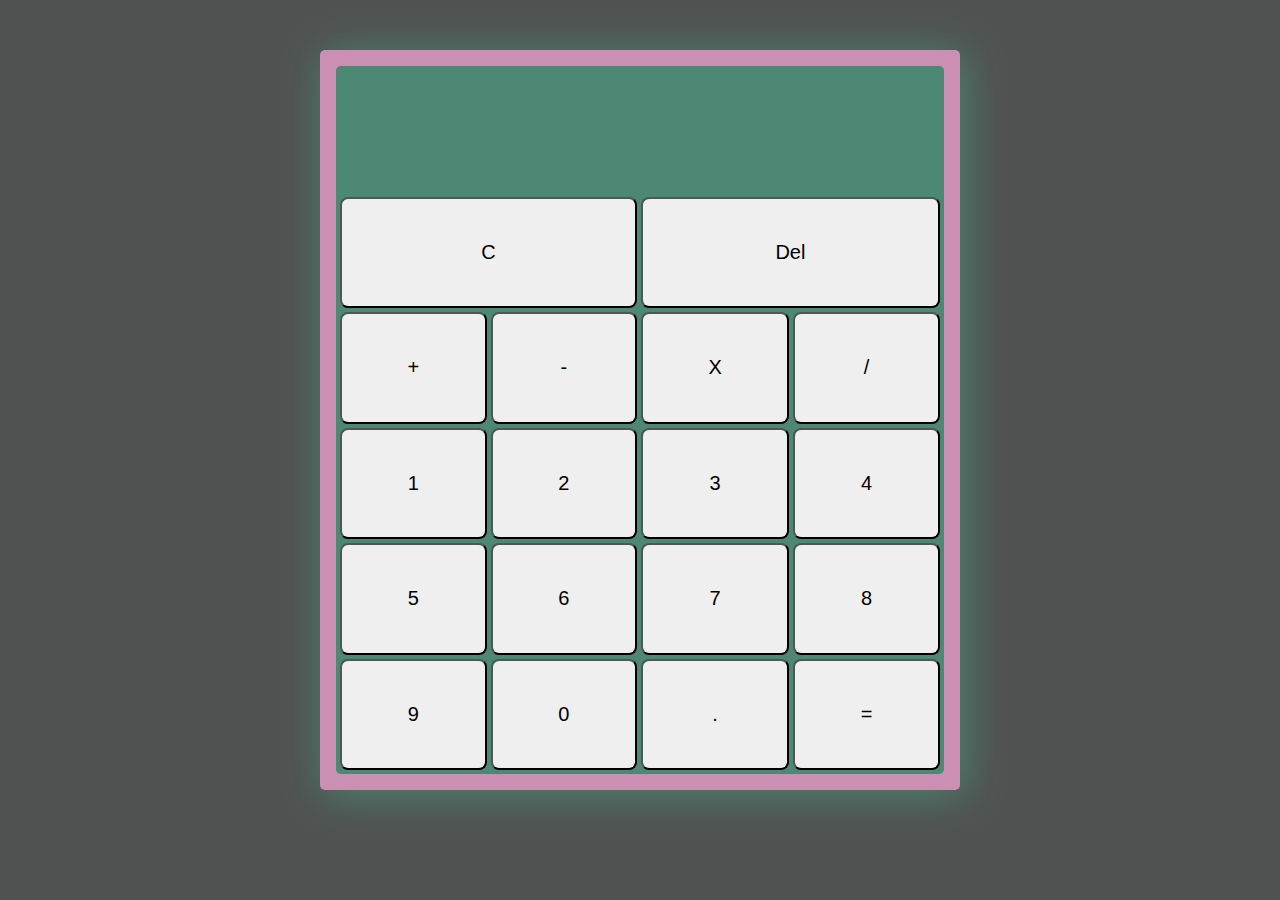
<file: index.html>
<!DOCTYPE html>
<html lang="en">
<head>
    <meta charset="UTF-8">
    <meta http-equiv="X-UA-Compatible" content="IE=edge">
    <meta name="viewport" content="width=device-width, initial-scale=1.0">
    <link href="calculator.css" rel="stylesheet">
    <title>J's Calculator</title>
</head>
<body>
    <div id="calcContainer">
    <div id="mainContainer">
        <div id="answerContainer">
            <div id="answerDisplay"></div>
        </div>
        <button id="clear" value="clear">C</button>
        <button id="del">Del</button>
        <button class="operator" id="add" value="+">+</button>
        <button class="operator" id="sub" value="-">-</button>
        <button class="operator" id="mult" value="x">X</button>
        <button class="operator" id="divide" value="/">/</button>
        <button class="number" id="1" value = "1">1</button>
        <button class="number" id="2" value ="2">2</button>
        <button class="number" id="3" value = "3">3</button>
        <button class="number" id="4" value = "4">4</button>
        <button class="number" id="5" value = "5">5</button>
        <button class="number" id="6" value = "6">6</button>
        <button class="number" id="7" value = "7">7</button>
        <button class="number" id="8" value = "8">8</button>
        <button class="number" id="9" value = "9">9</button>
        <button class="number" id="0" value = "0">0</button>
        <button class="number" id="decimal">.</button>
        <button id="equals" value="=">=</button>
    </div>
    </div>
    <script src="calculator.js"></script>
</body>
</html>
</file>
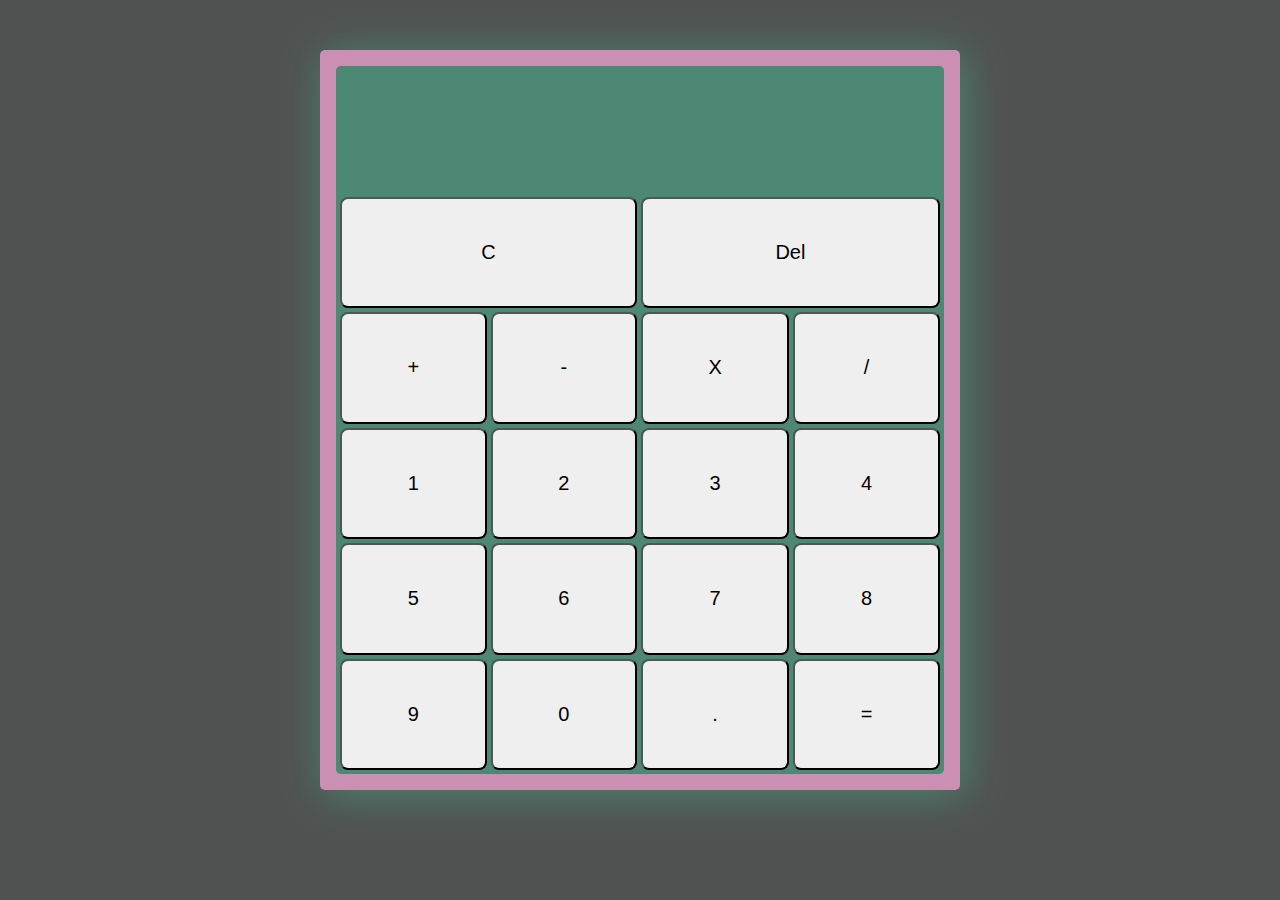
<file: calculator.html>
<!DOCTYPE html>
<html lang="en">
<head>
    <meta charset="UTF-8">
    <meta http-equiv="X-UA-Compatible" content="IE=edge">
    <meta name="viewport" content="width=device-width, initial-scale=1.0">
    <link href="calculator.css" rel="stylesheet">
    <title>J's Calculator</title>
</head>
<body>
    <div id="calcContainer">
    <div id="mainContainer">
        <div id="answerContainer">
            <div id="answerDisplay"></div>
        </div>
        <button id="clear" value="clear">C</button>
        <button id="del">Del</button>
        <button class="operator" id="add" value="+">+</button>
        <button class="operator" id="sub" value="-">-</button>
        <button class="operator" id="mult" value="x">X</button>
        <button class="operator" id="divide" value="/">/</button>
        <button class="number" id="1" value = "1">1</button>
        <button class="number" id="2" value ="2">2</button>
        <button class="number" id="3" value = "3">3</button>
        <button class="number" id="4" value = "4">4</button>
        <button class="number" id="5" value = "5">5</button>
        <button class="number" id="6" value = "6">6</button>
        <button class="number" id="7" value = "7">7</button>
        <button class="number" id="8" value = "8">8</button>
        <button class="number" id="9" value = "9">9</button>
        <button class="number" id="0" value = "0">0</button>
        <button class="number" id="decimal">.</button>
        <button id="equals" value="=">=</button>
    </div>
    </div>
    <script src="calculator.js"></script>
</body>
</html>
</file>
<file: calculator.css>
body {
    display: flex;
    justify-content: center;
    align-items: center;
    padding: 50px;
    margin: 0px;
    font-family: 'Franklin Gothic Medium', 'Arial Narrow', Arial, sans-serif;
    background-color: rgb(80, 82, 81);
}

button {
    font-size: 20px;
    font-family: 'Franklin Gothic Medium', 'Arial Narrow', Arial, sans-serif;
    transition: all .2s ease-in-out;
    border-radius: 8px;
}

button:hover {
    transform: scale(1.05);
    background-color: rgb(202, 143, 179);

}

#calcContainer {
    padding: 16px;
    background-color: rgb(202, 143, 179);
    border-radius: 5px;
    box-shadow: 4px 4px 40px rgb(77, 136, 116);
}

#mainContainer {
    display: grid;
    grid-template-columns: auto auto auto auto;
    width: 600px;
    height: 700px;
    padding: 4px;
    background-color: rgb(77, 136, 116);
    border-width: 4px;
    border-radius: 5px;
    column-gap: 4px;
    row-gap: 4px;
}

#clear {
    grid-column-start: 1;
    grid-column-end: 3;
}

#del {
    grid-column-start: 3;
    grid-column-end: 5;
}

#answerContainer {
    grid-column-start: 1;
    grid-column-end: 5;
    height: 40px;
    
}

#answerDisplay {
    padding-top: 100px;
    padding-right: 10px;
    padding-bottom: 10px;
    display: flex;
    align-items: flex-end;
    justify-content: flex-end;
    font-size: large;
}
</file>
